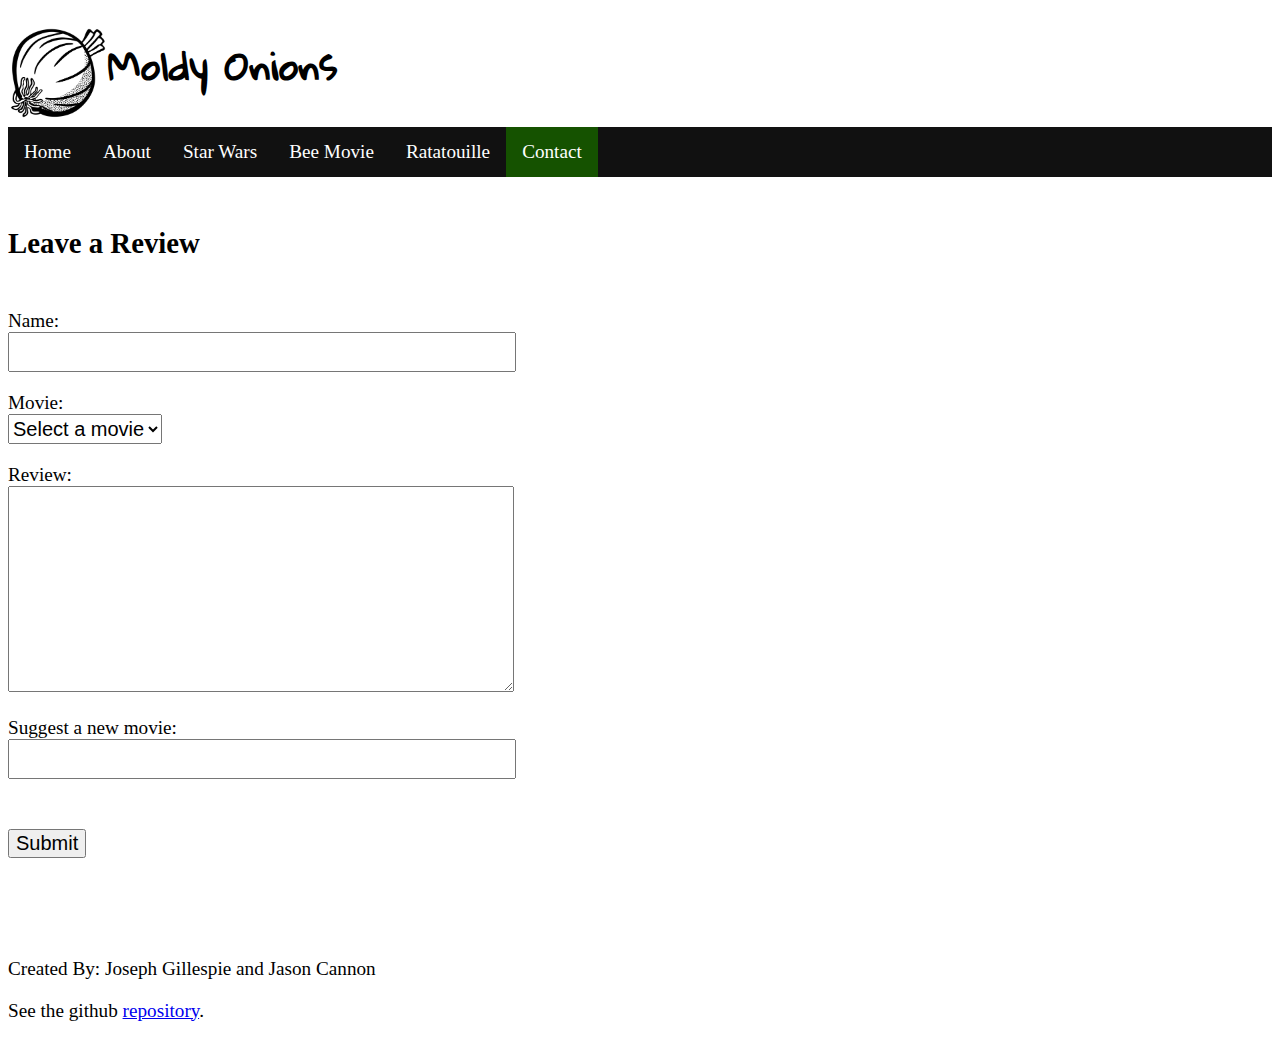
<file: contact.html>
<!DOCTYPE html>
<html>
<HEAD>
<TITLE>Contact</TITLE>
<link rel="stylesheet" href="style.css">
<link href="https://fonts.googleapis.com/css?family=Noto+Serif" rel="stylesheet">
<link href="https://fonts.googleapis.com/css?family=Gloria+Hallelujah" rel="stylesheet">
</HEAD>

<body>

<img class="onion" src="Zwiebel-lineart-300px.png">
<h1>Moldy Onions</h1>

<nav>
<ul>
  <li><a href="index.html">Home</a></li>
  <li><a href="about.html">About</a></li>
  <li><a href="movie1.html">Star Wars</a></li>
  <li><a href="movie2.html">Bee Movie</a></li>
  <li><a href="movie3.html">Ratatouille</a></li>
  <li class="active"><a href="contact.html">Contact</a></li>
</ul>
</nav>


<h2 id="reviewTitle">Leave a Review</h2>

<form action="https://formspree.io/byujmc@gmail.com" method="POST">
    <div>
        <label for="name">Name:</label><br>
        <input type="text" id="name" name="user_name">
    </div>
    <div id="select">
        <label for="mail">Movie:</label><br>
        <select name="movies">
	  <option value="" disabled selected>Select a movie</option>
	  <option value="starwars">Star Wars</option>
	  <option value="starwars">Bee Movie</option>
	  <option value="starwars">Ratatouille</option>
	</select>
    </div>
    <div id="review">
        <label for="msg">Review:</label><br>
        <textarea id="msg" name="user_message"></textarea>
    </div>
    <div>
	<label for="suggest">Suggest a new movie:</label><br>
	<input type="text" id="suggest" name="new_suggestion">
    </div>

    <div>
      <button type="submit">Submit</button>
    </div>

</form>

<footer>
  <p>Created By: Joseph Gillespie and Jason Cannon</p>
  <p>See the github <a href="https://github.com/jgilles3/creativeLab1">
  repository</a>.</p>
</footer>
</body>
</html>
</file>
<file: style.css>
body{
  font-size: 1.5vw;
}

nav ul{
    list-style-type: none;
    margin: 0;
    padding: 0;
    overflow: hidden;
    background-color: #111;
}

nav li{
    float: left;
}

li a {
    display: block;
    color: white;
    text-align: center;
    padding: 14px 16px;
    text-decoration: none;
}

/* Change the link color to #111 (black) on hover */
li a:hover {
    background-color: #333;
}

li.active a:hover{
    background-color: #155200;
}

.active {
    background-color: #155200;
    color: white;
}

.container {

    display: grid;
    grid-template-columns: 1fr 1fr;

}

.columns img {

    width: 200px;
    padding: 20px;
    float: left;
}

.columns {

  padding: 20px;
}

select option[disabled]{
    display: none;
}

form{
  margin-bottom: 100px;
  margin-top: 50px;
}

form input{

  width: 500px;
  font-size: 30px;
}
select{

  height: 30px;
  font-size: 20px;
}

#review{
  margin-top:20px;
  margin-bottom:20px;
}

#select{
  margin-top: 20px;
}

form textarea{
  width: 500px;
  height: 200px;
  font-size: 30px;
}

form button{

  margin-top: 50px;
  font-size: 20px;
}

.wrapper{
  margin-bottom:80px;
  margin-top: 50px;
  display: grid;
  grid-template-columns: 1fr 2fr 1fr;
}

.movieGrid{
  margin-left:20px;
  margin-right:20px;
  display: grid;
  grid-template-columns: 1fr 1fr;
  grid-gap:10px;
}

.picture img{
  width: 100%;

}


h2{

  margin-top: 0px;
}

.signature{
  text-align:center;
  font-size: 1vw;
}

hr{
  color:#aaa;
  border-width: medium;
  border-style:solid;
}

h2#reviewTitle{

  margin-top: 50px;
}

h1{
  font-family: 'Gloria Hallelujah', cursive;
}

.onion{
  float: left;
  width:100px;
}

.hero{
  width: 70vw;
  height: 30vw;
  background-color: hsla(120, 100%, 25%, .3);
  margin:auto;
}

#starwars {

  width: 17vw;
  position: absolute;
  left: 20vw;
  top: 25vw;
}

#rat{

  width: 17vw;
  position: absolute;
  left: 40vw;
  top: 30vw;

}

#bee{

  width: 17vw;
  position: absolute;
  left: 60vw;
  top: 25vw;
}

#bee:hover{
  opacity: 0.8;
}

#rat:hover{
  opacity: 0.8;
}

#starwars:hover{
  opacity: 0.8;
}

.center{

  text-align: center;
  padding: 50px;

}
</file>
